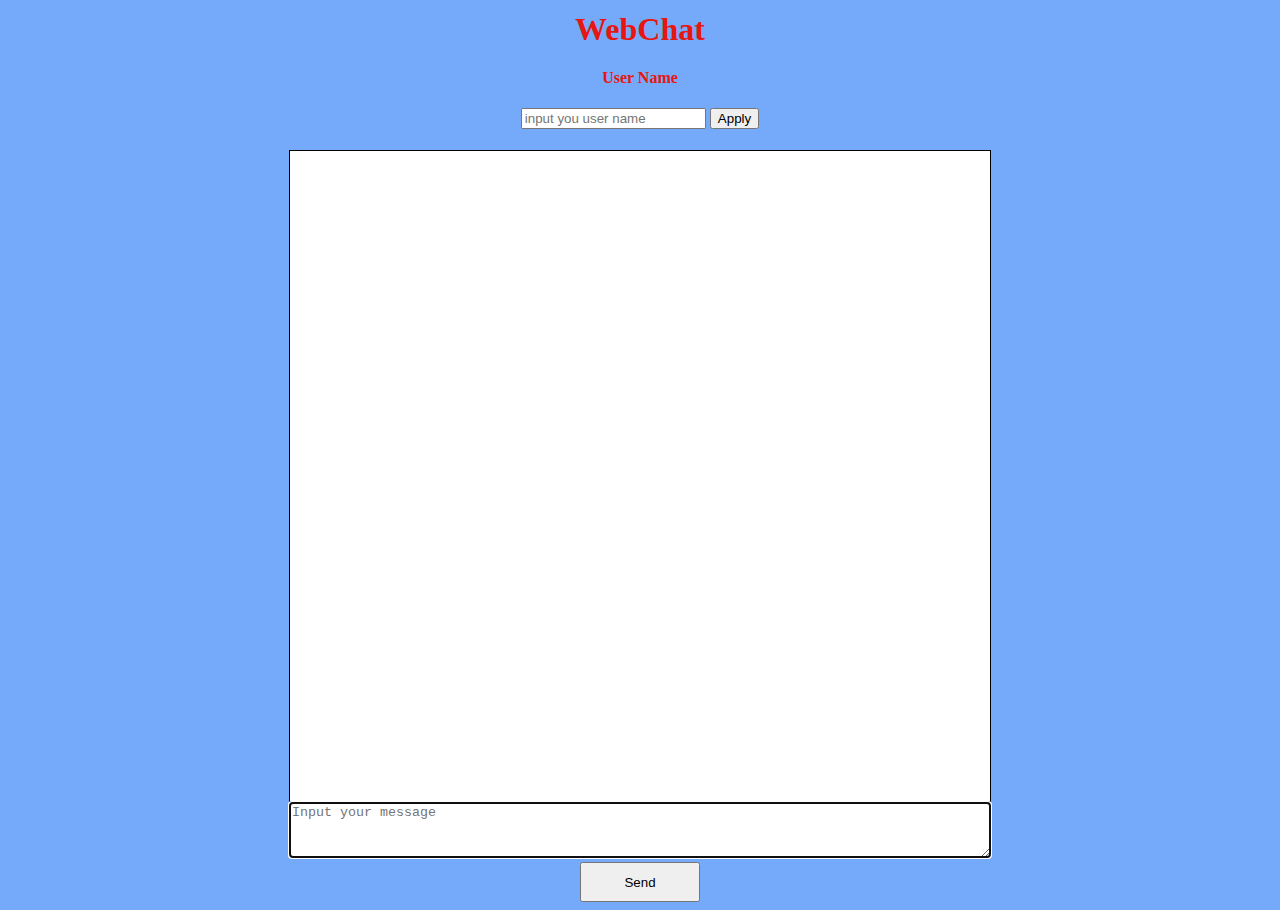
<file: Lab7UP/index.html>
<!DOCTYPE html>
<htmL>
	<head>
		<title>WebChat</title>
		 <meta charset="utf-8">
		 <meta http-equiv="Content-Type" content="text/html">
		 <link rel="stylesheet" href="css/chat.css">
		 <script src="js/chat.js"></script>
	</head>
	<body bgcolor="#75A9F9" text="#000000" onload="run();">
		<center>
		<div class="chatArea">
				<h1> WebChat</h1>
				<div class=" username">
					<h4>User Name</h4>
					<input type="text" id="userName"placeholder = "input you user name">
					<button type="buttom" class="nameApply">Apply</button>
				</div>
				<div id="chat">	
					<div class="messages">
						
					</div>
				</div>		
					<form >
				 		<center><textarea class="message" id="message" placeholder="Input your message" autofocus></textarea></center>
				 		<button type= "button"class="send">Send</button>
			 		</form>	
	 	</div>
	 	</center>
	</body>
</htmL>
</file>
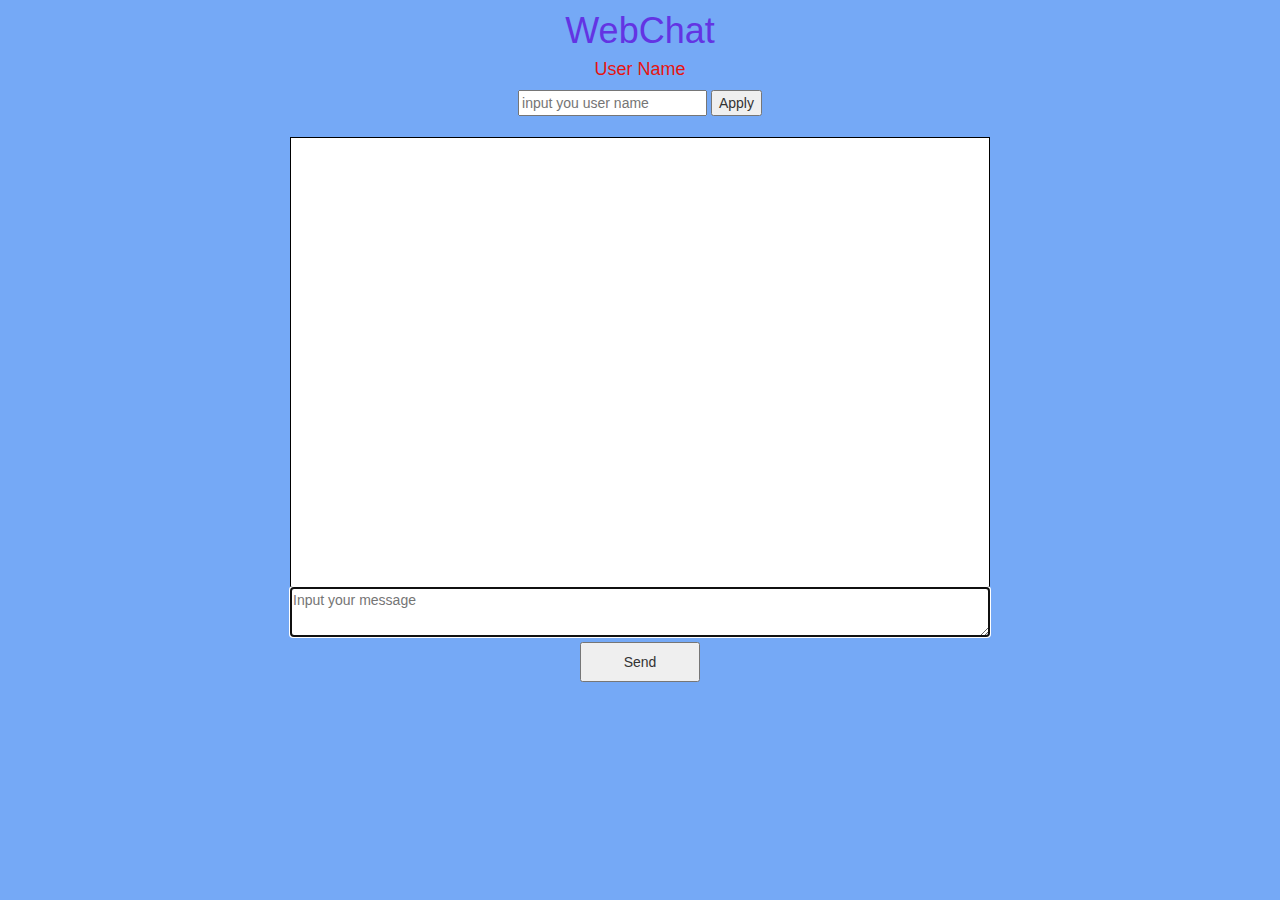
<file: chat/Chat/chat.html>
<!DOCTYPE html>
<htmL>
	<head>
		<title>WebChat</title>
		 <meta charset="utf-8">
		 <link rel="stylesheet" href="css/bootstrap.css">
		 <link rel="stylesheet" href="css/chat.css">

		 <script src="js/chat.js"></script>
	</head>
	<body text="#000000" onload="run();">
		<center>
		<div class="chatArea">
				<h1> WebChat</h1>
				<div class=" username">
					<h4>User Name</h4>
					<input type="text" id="userName"placeholder = "input you user name">
					<button type="buttom" class="nameApply">Apply</button>
				</div>
				<div id="chat">	
					<div class="messages">
						
					</div>
				</div>		
					<form >
				 		<center><textarea class="message" id="message" placeholder="Input your message" autofocus></textarea></center>
				 		<button type= "button"class="send">Send</button>
			 		</form>	
	 	</div>
	 	</center>
	</body>
</htmL>
</file>
<file: Lab7UP/css/chat.css>
.chatArea{
		width: 1060px;
}
h1{
		margin-top: 1%;
		color: #E61610;
		text-align: center; 
		width: 1060px;

}
.userMessage{
		border: 1px inset #000000;
		background-color: #ffffff;
		width: 300px;
		margin-left: auto;
		text-align: left;
}
#nameApple{
		text-align: center;
		width: 120px;
		height: 10px;
}
#chat {
		margin-top: 2%;
		margin-left: auto;
		margin-bottom: auto;
		margin-right: auto;
		border: 1px solid #000000;
		background-color: #ffffff;
		height: 650px;
		width: 700px;
		overflow-x: none;
}
.username{
		width: 360px;
}
h4{
		color:#E61610;
}
.message{
		height: 50px;
		width: 696px;
		border: 1px solid #000000;
		overflow-y: auto;

}
.send{
		text-align: center;
		width: 120px;
		height: 40px;
		float: center;

}
</file>
<file: chat/Chat/css/chat.css>
.chatArea{
		width: 1060px;
}
h1{
		margin-top: 1%;
		color: #6334E3;
		text-align: center; 
		width: 1060px;

}
body{
	background-color:#75A9F6;
}
.well{
	height: 77px;
	margin-left: 80%;
	text-align: right;
	width: 130px;
}
#nameApple{
		text-align: center;
		width: 120px;
		height: 10px;
}
#chat {
		margin-top: 2%;
		margin-left: auto;
		margin-bottom: auto;
		margin-right: auto;
		border: 1px solid #000000;
		background-color: #ffffff;
		height: 450px;
		width: 700px;
		overflow-x: none;
		overflow-y: auto;
}
.username{
		width: 360px;
}
h4{
		color:#E61610;
}
.message{
		height: 50px;
		width: 700px;
		border: 1px solid #000000;
		overflow-y: auto;

}
.send{
		text-align: center;
		width: 120px;
		height: 40px;
		float: center;

}
</file>
